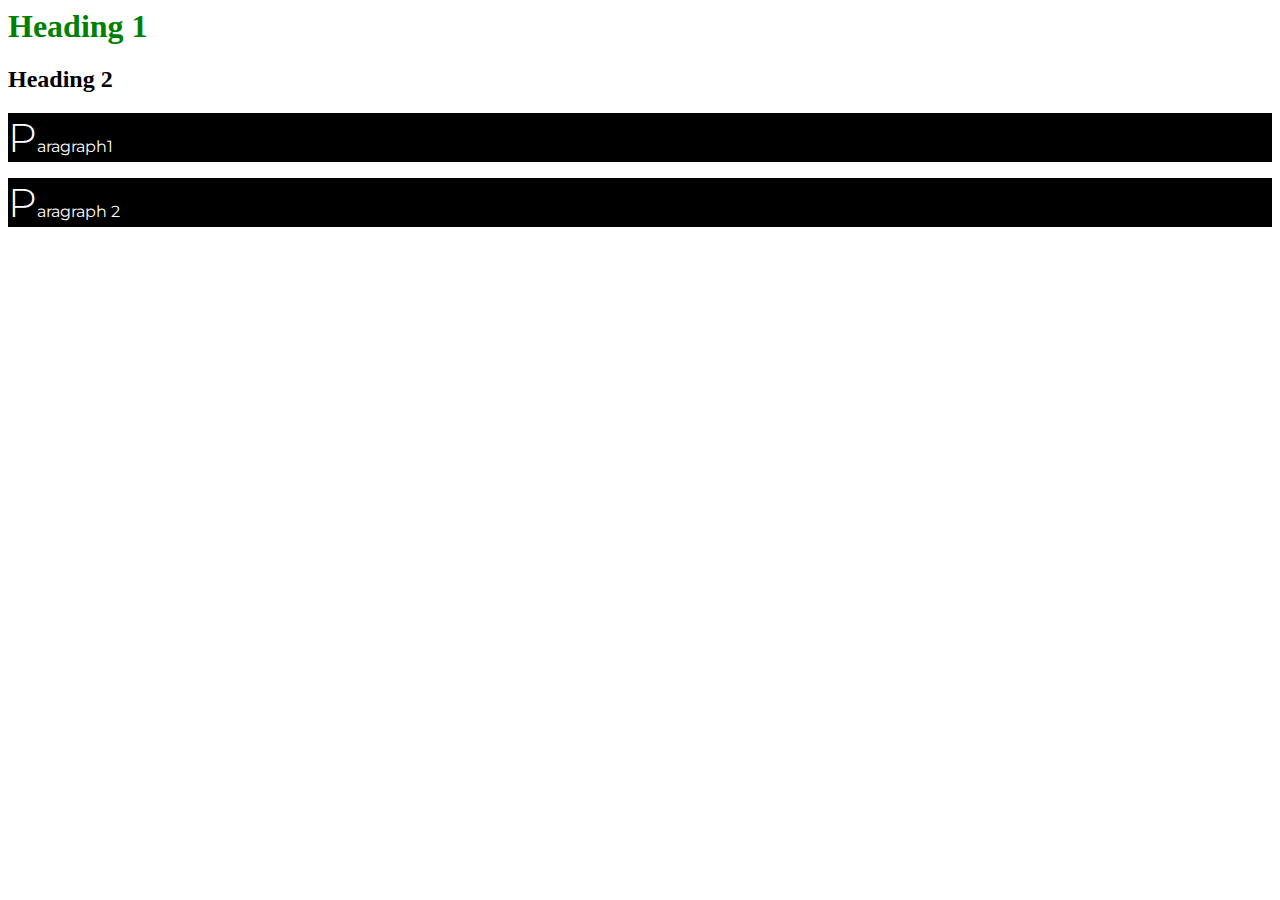
<file: index.html>
<html>
<Head>
	<title>Page tite</title>
	<link rel="stylesheet" type="text/css" href="external.css">
	<link href="https://fonts.googleapis.com/css?family=Montserrat" rel="stylesheet">
</head>
<body>
	<h1 class="className">Heading 1</h1>
	<h2>Heading 2</h2>
	<p>Paragraph1 </p>
	<p>Paragraph 2</p>
</body>
</html>
</file>
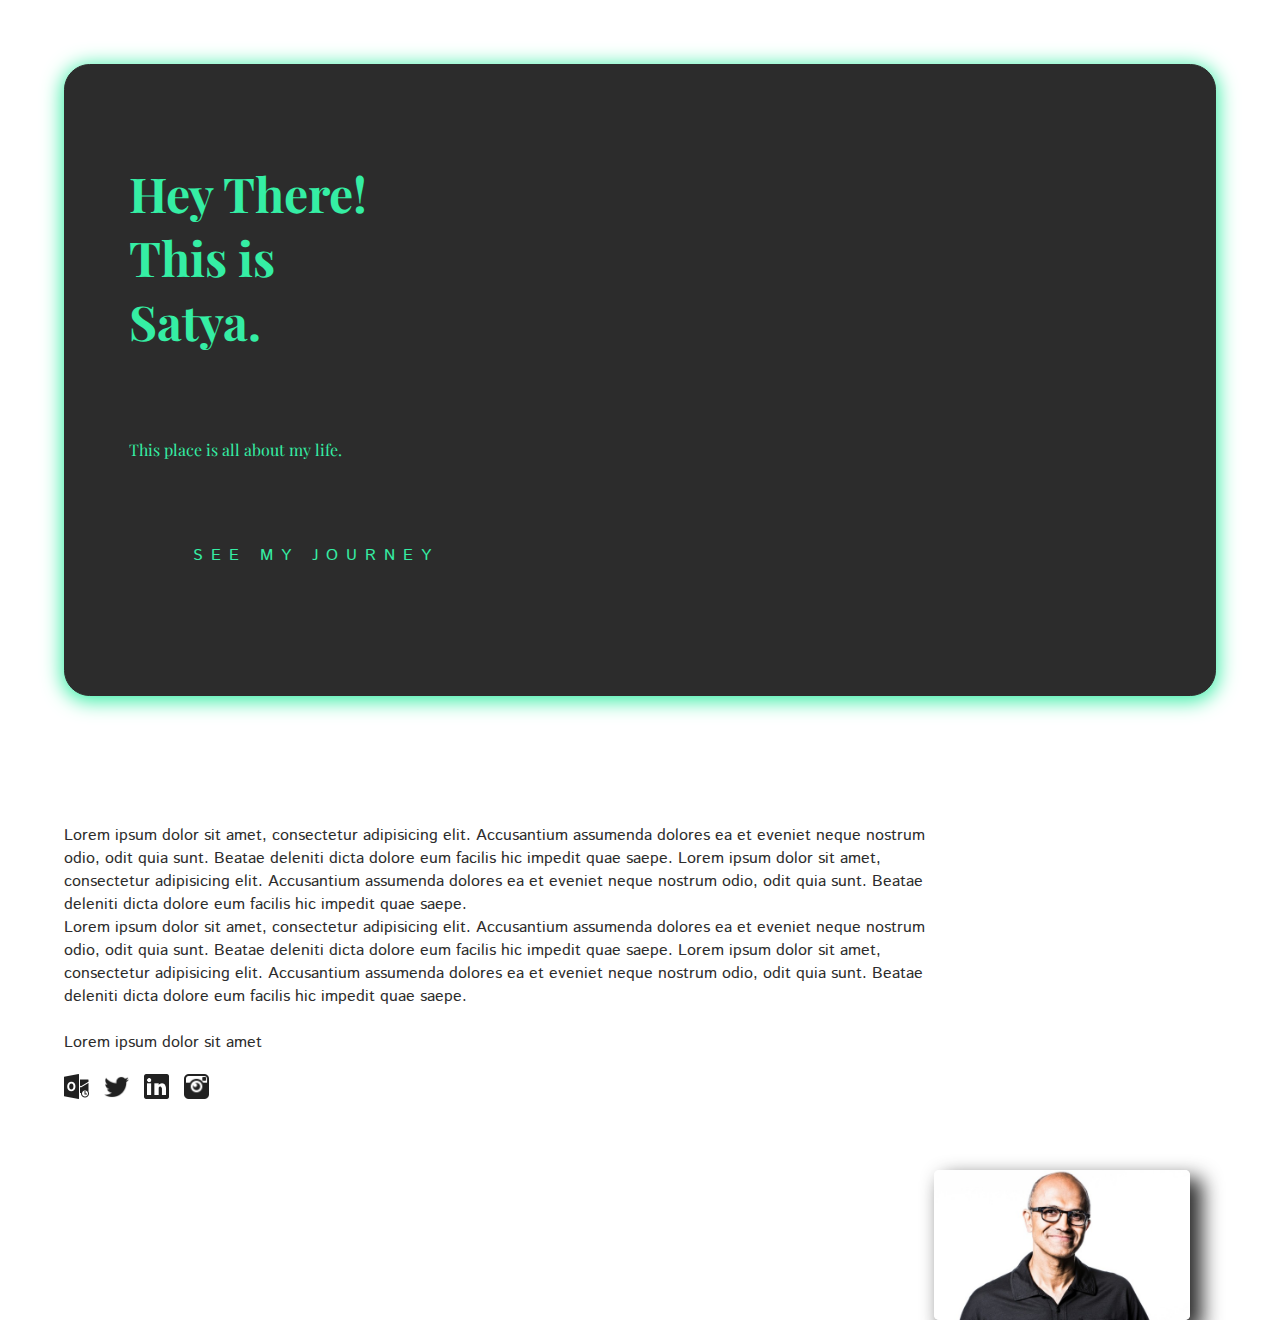
<file: code/index.html>
<!DOCTYPE html>
<html>
    <head>
        <title>My Portfolio</title>
        <!--Stylesheets-->
        <link rel="stylesheet" href="index.css">
        <!--Fonts-->
        <link href="https://fonts.googleapis.com/css?family=Playfair+Display:400,700" rel="stylesheet">
        <link href="https://fonts.googleapis.com/css?family=Istok+Web:400,700" rel="stylesheet">
        <meta name="viewport" content="width=device-width, initial-scale=1.0, maximum-scale=1.0, user-scalable=no" />
        </head>
    <body>
        <div class="container">
            <div class="banner">
                <div class="card">
                    <h1 class="heading">
                        Hey There! <br>This is<br> Satya.
                    </h1>
                    <p class="sub-heading">
                        This place is all about my life.
                        <br>
                        <button>See My Journey</button>
                    </p>
                </div>
                </div>
            </div>
            <div class="row">
                <div class="paragraph">
                    Lorem ipsum dolor sit amet, consectetur adipisicing elit. Accusantium assumenda dolores ea et eveniet neque nostrum odio,
                    odit quia sunt. Beatae deleniti dicta dolore eum facilis hic impedit quae saepe. Lorem ipsum dolor sit amet, consectetur
                    adipisicing elit. Accusantium assumenda dolores ea et eveniet neque nostrum odio, odit quia sunt. Beatae deleniti dicta
                    dolore eum facilis hic impedit quae saepe.
                    <br>
                    Lorem ipsum dolor sit amet, consectetur adipisicing elit. Accusantium assumenda dolores ea et eveniet neque nostrum odio,
                    odit quia sunt. Beatae deleniti dicta dolore eum facilis hic impedit quae saepe. Lorem ipsum dolor sit amet, consectetur
                    adipisicing elit. Accusantium assumenda dolores ea et eveniet neque nostrum odio, odit quia sunt. Beatae deleniti dicta
                    dolore eum facilis hic impedit quae saepe.
                    <br><br>
                    Lorem ipsum dolor sit amet
                    <div class="icon-group">
                        <img src="outlook.png" class="icon">
                        <img src="twitter.png" class="icon">
                        <img src="linkedin.png" class="icon">
                        <img src="instagram.png" class="icon">
                    </div>
                </div>
                <div class="image">
                    <img src="image.jpg" class="my-image">
                </div>
            </div>
        </div>
    </body>
</html>
</file>
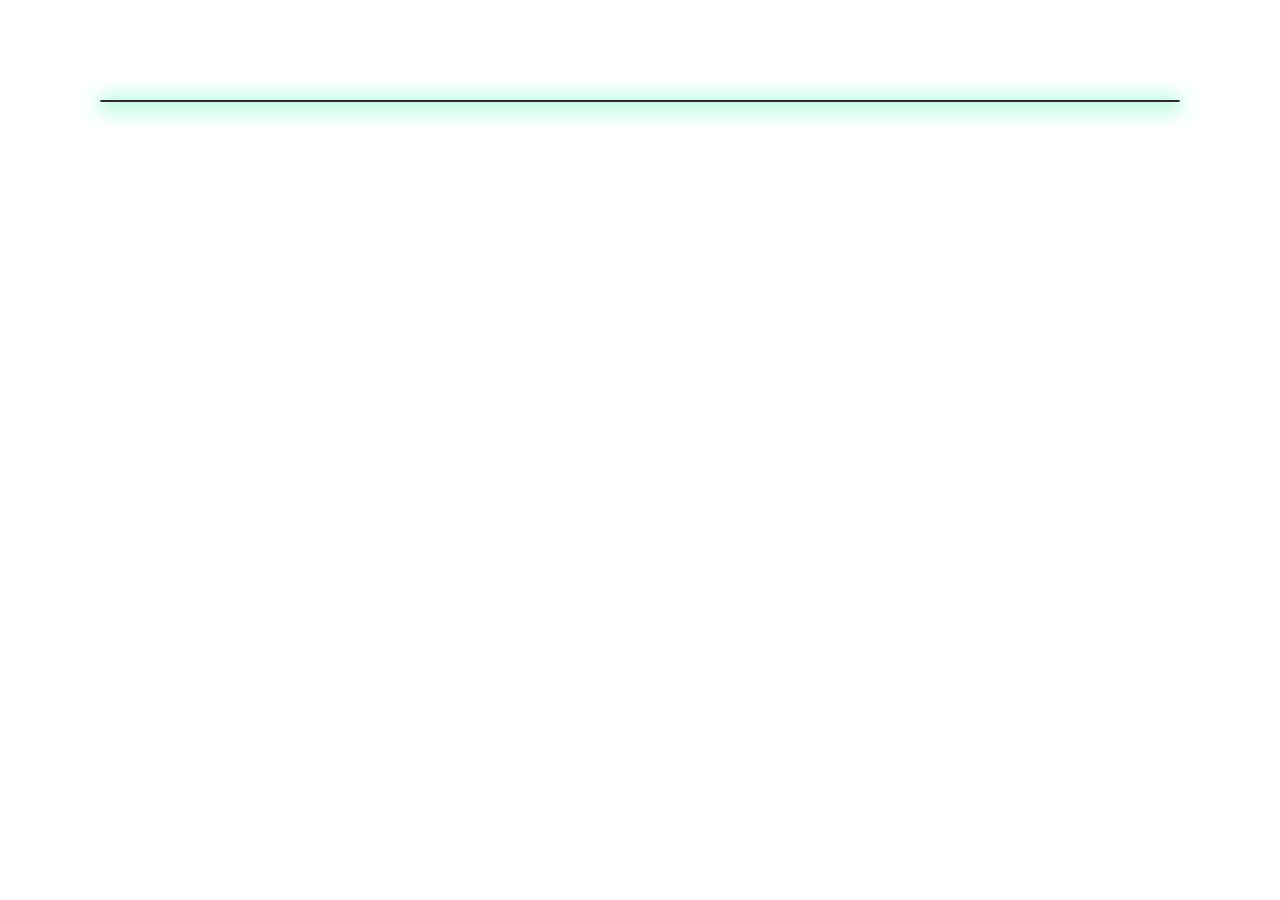
<file: code/profile.html>
<!DOCTYPE html>
<html>
	<Head>
		<title>My Profile</title>
		<link rel="stylesheet" type="text/css" href="profile.css">
		<link href="https://fonts.googleapis.com/css?family=Markazi+Text|Roboto" rel="stylesheet">
	</Head>

	<body>
		<div class="container">
			<div class="banner">
				<div class="card">
				</div>
			</div>
		</div>
	</body>

</html>
</file>
<file: external.css>
p{
	color:white;
	background-color: black;
}

.className
{
	color: green;
}

h1:hover{
		color: orange;
	}
p::first-letter {
	font-size: 30pt;
	font-weight:300;
}
h2:disabled{
	color: gray;
}
p::selection{
	background-color: red;
	color: white;
}

p{
	font-family: "Montserrat";
}
</file>
<file: code/index.css>
.

:root {
  font-size: 16px; }

body {
  margin: 0;
  padding: 0; }

.container {
  display: block;  
  margin: 5vw; }

.banner .card {
  background: #2c2c2c;
  border: 1px solid #2c2c2c;
  border-radius: 2vw;
  box-shadow: 0px 3px 20px 2px #35eea4;
  display: block;
  }
  .banner .card .heading {
    color: #35eea4;
    font-family: "Playfair Display", serif;
    font-size: 3rem;
    font-weight: 700;
    margin-bottom: 1vh;
    padding: 5vw; }
  .banner .card .sub-heading {
    color: #35eea4;
    font-family: "Playfair Display", serif;
    font-size: 1rem;
    margin: 0;
    padding: 1vw 5vw 5vw; }
    .banner .card .sub-heading button {
      background: none;
      border: thin;

      border-radius: 5px;
      color: #35eea4;
      font-family: "Istok Web", sans-serif;
      font-size: 1rem;
      letter-spacing: 8px;
      margin-top: 20px;
      padding: 5vw;
      text-transform: uppercase;
      transition: box-shadow 0.3s linear 0.1s; }
    .banner .card .sub-heading button:hover {
      cursor: pointer;
      box-shadow: 0 3px 20px 0 #35eea4; }

.row {
  display: block;

  margin-top: 0px; }

  .row .my-image {
    border: 0px solid #35eea4;
    border-radius: 5px;
    box-shadow: 10px 10px 20px 2px #2c2c2c;
    width: 20vw;
    float: right;
    margin-right: 10vh
  }

.paragraph {
  float: left;
  color: #2c2c2c;
  font-family: "Istok Web", sans-serif;
  width: 70vw;
  padding: 5vw;
}

.icon-group {
  margin-top: 20px; }
  .icon-group .icon {
    margin-right: 10px;
    width: 25px; }
</file>
<file: code/profile.css>
:root {
  font-size: 16px; }

body {
  margin: 0;
  padding: 0; }

.container {
  display: block;  
  margin: 100px; }

.banner .card {
  background: #2c2c2c;
  border: 1px solid #2c2c2c;
  border-radius: 10px;
  box-shadow: 0px 3px 20px 2px #35eea4;
  display: block;
</file>
